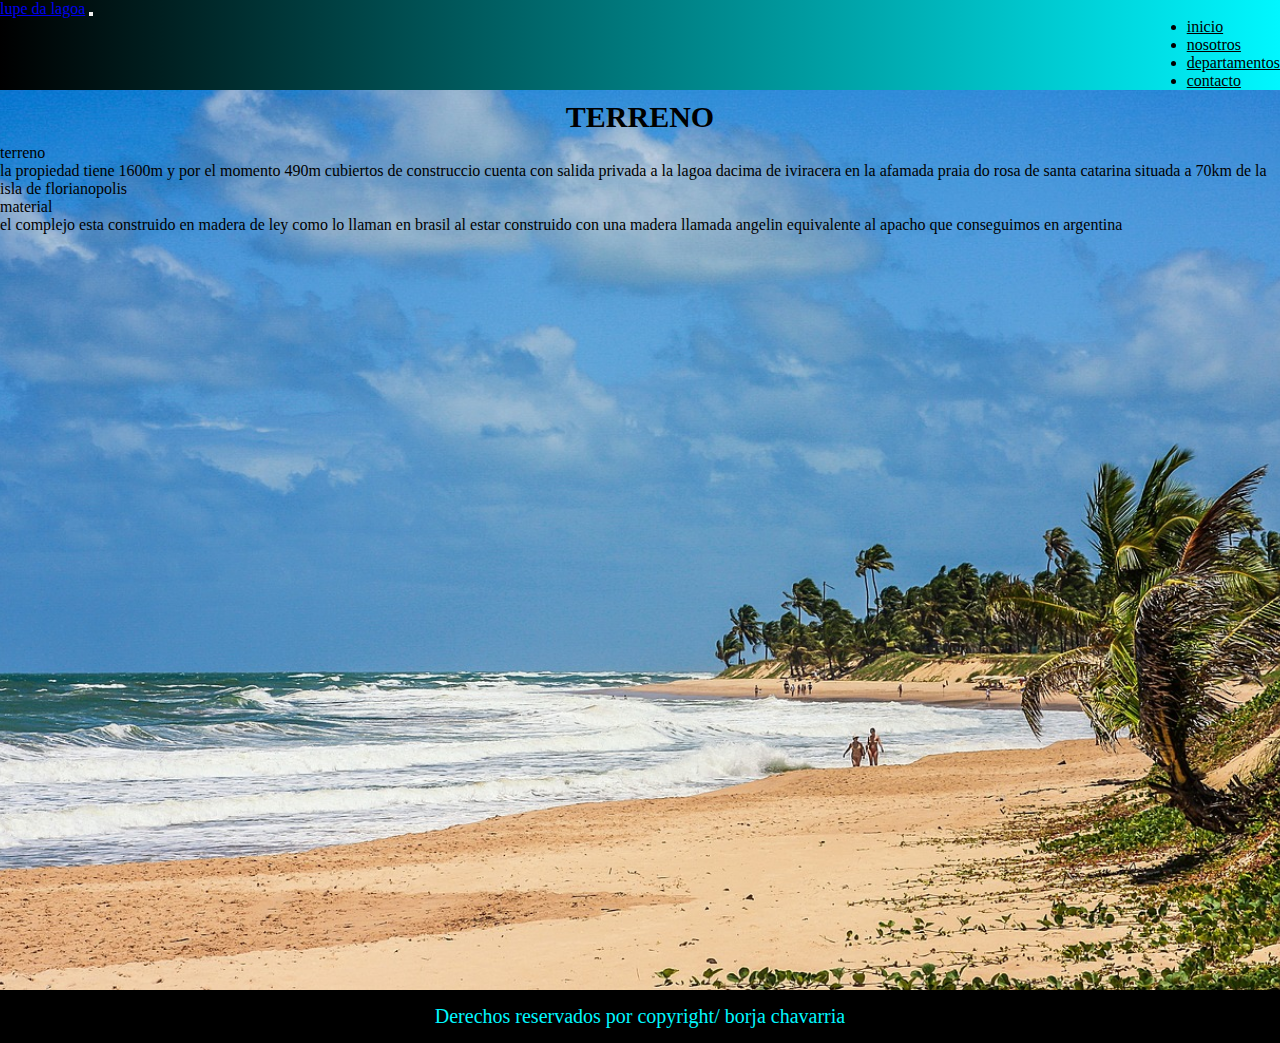
<file: index.html>
<!DOCTYPE html>
<html lang="es">
<head>
    <meta charset="UTF-8">
    <meta name="viewport" content="width=device-width, initial-scale=1.0">
    <meta name="description" content="conoce las playas de brasil">
    <meta name="keywords" content="departamentos, brasil, alquiler, playa">
    <link rel="stylesheet" href="https://cdnjs.cloudflare.com/ajax/libs/font-awesome/6.5.2/css/all.min.css" integrity="sha512-SnH5WK+bZxgPHs44uWIX+LLJAJ9/2PkPKZ5QiAj6Ta86w+fsb2TkcmfRyVX3pBnMFcV7oQPJkl9QevSCWr3W6A==" crossorigin="anonymous" referrerpolicy="no-referrer" />
    <link href="https://cdn.jsdelivr.net/npm/bootstrap@5.1.3/dist/css/bootstrap.min.css" rel="stylesheet" integrity="sha384-1BmE4kWBq78iYhFldvKuhfTAU6auU8tT94WrHftjDbrCEXSU1oBoqyl2QvZ6jIW3" crossorigin="anonymous">
    <link rel="shortcut icon" href="./multimedia/ (1).png" type="image/x-icon">
    <link rel="stylesheet" href="./estilos.css">
    <title>lupe da lagoa</title>
</head>
<body>
    <nav class="navbar navbar-expand-sm  navbar-dark">
        <div class="container-fluid">
          <a class="navbar-brand" href="#">lupe da lagoa</a>
          <button class="navbar-toggler" type="button" data-bs-toggle="collapse" data-bs-target="#collapsibleNavbar">
            <span class="navbar-toggler-icon"></span>
          </button>
          <div class="collapse navbar-collapse" id="collapsibleNavbar">
            <ul class="navbar-nav">
              <li class="nav-item">
                <a class="nav-link" href="./pages/inicio.html">inicio</a>
              </li>
              <li class="nav-item">
                <a class="nav-link" href="./pages/nosotros.html">nosotros</a>
              </li>
              <li class="nav-item">
                <a class="nav-link" href="./pages/departamentos.html">departamentos</a>
              </li>
              <li class="nav-item">
                <a class="nav-link" href="./pages/contacto.html">contacto</a>
              </li>
            </ul>
          </div>
        </div>
      </nav>
      <main>
        <div>
          <H1>TERRENO</H1>
          <ul>
            <li>terreno</li>
          </ul>
          <p>la propiedad tiene 1600m y por el momento 490m cubiertos de construccio cuenta con salida privada a la lagoa dacima de iviracera en la afamada praia do rosa de santa catarina situada a 70km de la isla de florianopolis</p>
            <ul>
          <li>material</li>
          </ul>
          <p>el complejo esta construido en madera de ley como lo llaman en brasil al estar construido con una madera llamada angelin equivalente al apacho que conseguimos en argentina</p>
        </div>
      </main>

      <footer>
        <p>Derechos reservados por copyright/    borja chavarria</p>
        <div class="redes">
            <a href="https://www.instagram.com/lupe.da.lagoa/?hl=es">
              <i class="fa-brands fa-instagram fa-beat-fade"></i>
            </a>
            <a href="https://www.facebook.com/">
              <i class="fa-brands fa-facebook fa-beat-fade"></i>
            </a>
            <a href="https://mail.google.com/mail/u/1/#inbox">
              <i class="fa-regular fa-envelope fa-beat-fade"></i>
            </a>
        </div>
    </footer>

    <script src="https://cdn.jsdelivr.net/npm/@popperjs/core@2.10.2/dist/umd/popper.min.js" integrity="sha384-7+zCNj/IqJ95wo16oMtfsKbZ9ccEh31eOz1HGyDuCQ6wgnyJNSYdrPa03rtR1zdB" crossorigin="anonymous"></script>
    <script src="https://cdn.jsdelivr.net/npm/bootstrap@5.1.3/dist/js/bootstrap.min.js" integrity="sha384-QJHtvGhmr9XOIpI6YVutG+2QOK9T+ZnN4kzFN1RtK3zEFEIsxhlmWl5/YESvpZ13" crossorigin="anonymous"></script> 
</body>
</html>
</file>
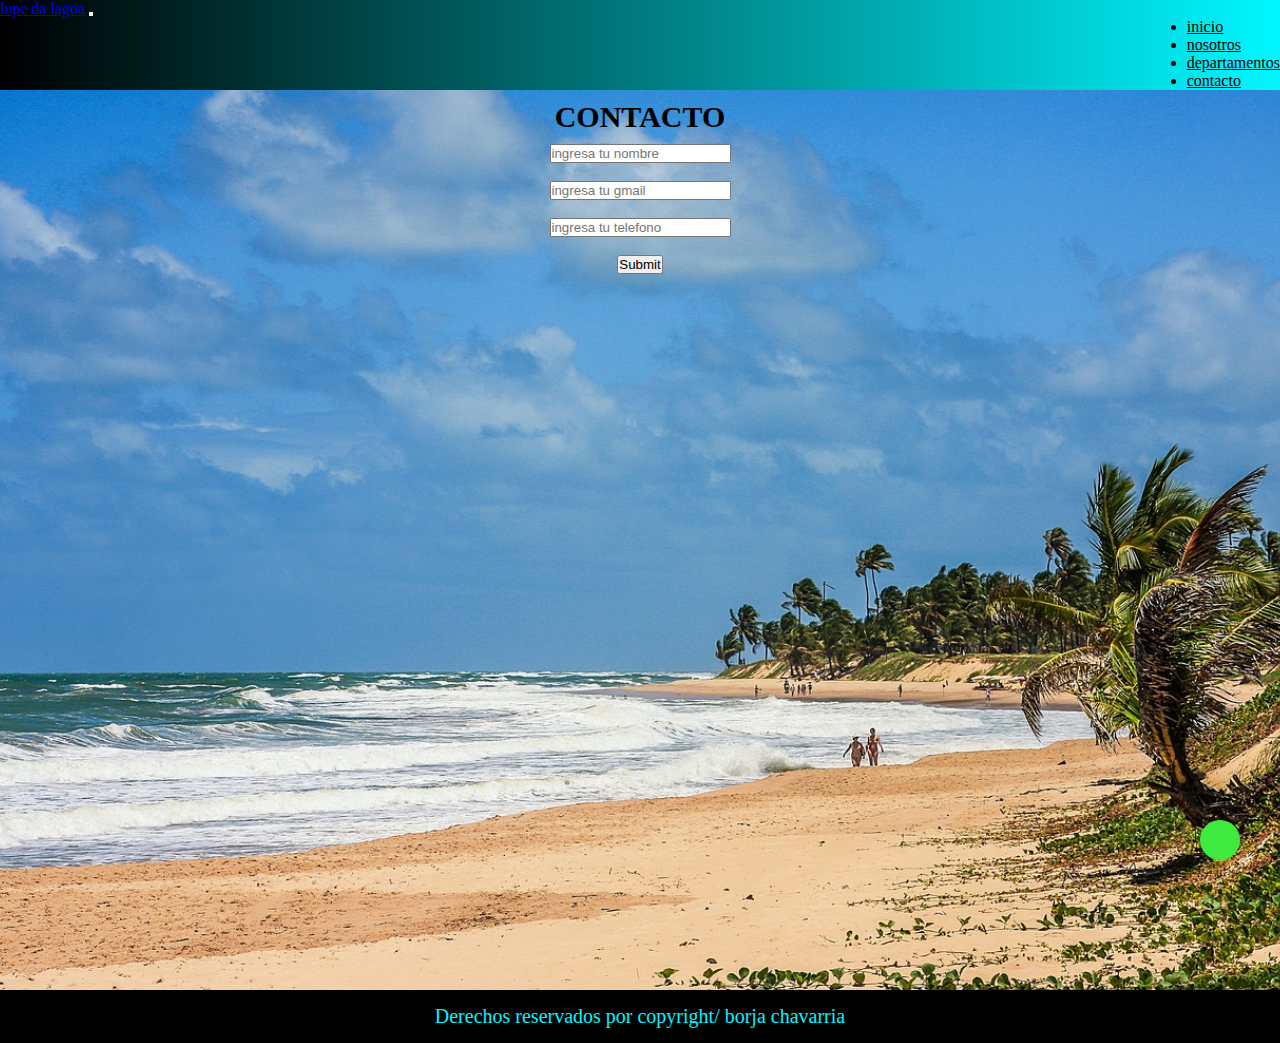
<file: pages/contacto.html>
<!DOCTYPE html>
<html lang="es">
<head>
  <meta name="viewport" content="width=device-width, initial-scale=1.0">
  <meta name="description" content="contactate con nosotros">
  <meta name="keywords" content="departamentos, brasil, alquiler, playa">
    <link href="https://cdn.jsdelivr.net/npm/bootstrap@5.1.3/dist/css/bootstrap.min.css" rel="stylesheet" integrity="sha384-1BmE4kWBq78iYhFldvKuhfTAU6auU8tT94WrHftjDbrCEXSU1oBoqyl2QvZ6jIW3" crossorigin="anonymous">
    <link rel="stylesheet" href="https://cdnjs.cloudflare.com/ajax/libs/font-awesome/6.5.2/css/all.min.css" integrity="sha512-SnH5WK+bZxgPHs44uWIX+LLJAJ9/2PkPKZ5QiAj6Ta86w+fsb2TkcmfRyVX3pBnMFcV7oQPJkl9QevSCWr3W6A==" crossorigin="anonymous" referrerpolicy="no-referrer" />
    <link rel="shortcut icon" href="./multimedia/ (1).png" type="image/x-icon">
    <link rel="stylesheet" href="../estilos.css">
    <title>lupe da lagoa</title>
</head>
<body>

    <nav class="navbar navbar-expand-sm  navbar-dark">
        <div class="container-fluid">
          <a class="navbar-brand" href="#">lupe da lagoa</a>
          <button class="navbar-toggler" type="button" data-bs-toggle="collapse" data-bs-target="#collapsibleNavbar">
            <span class="navbar-toggler-icon"></span>
          </button>
          <div class="collapse navbar-collapse" id="collapsibleNavbar">
            <ul class="navbar-nav">
              <li class="nav-item">
                <a class="nav-link" href="../pages/inicio.html">inicio</a>
              </li>
              <li class="nav-item">
                <a class="nav-link" href="../pages/nosotros.html">nosotros</a>
              </li>
              <li class="nav-item">
                <a class="nav-link" href="../pages/departamentos.html">departamentos</a>
              </li>
              <li class="nav-item">
                <a class="nav-link" href="../pages/contacto.html">contacto</a>
              </li>
            </ul>
          </div>
        </div>
      </nav>
      
    <main>
      <h1>contacto</h1>
      <div class="datos">
        <input type="text" required placeholder="ingresa tu nombre"><br><br>
        <input type="text" required placeholder="ingresa tu gmail"><br><br>
        <input type="text" required placeholder="ingresa tu telefono"><br><br>
        <input type="submit">
      </div>

      <div class="mapa">
        <iframe src="https://www.google.com/maps/embed?pb=!1m18!1m12!1m3!1d3518.7419954259844!2d-48.666727924615564!3d-28.123891775946348!2m3!1f0!2f0!3f0!3m2!1i1024!2i768!4f13.1!3m3!1m2!1s0x9526cd599309dacb%3A0xef33f7e45c95353a!2sLupe%20da%20Lagoa!5e0!3m2!1ses-419!2sar!4v1715876764141!5m2!1ses-419!2sar" width="100%" height="300px" style="border:0;" allowfullscreen="" loading="lazy" referrerpolicy="no-referrer-when-downgrade"></iframe>
      </div>
      
    </main>

    <footer>
      <p>Derechos reservados por copyright/    borja chavarria</p>
      <div class="redes">
        <a href="https://www.instagram.com/lupe.da.lagoa/?hl=es">
          <i class="fa-brands fa-instagram fa-beat-fade"></i>
        </a>
        <a href="https://www.facebook.com/">
          <i class="fa-brands fa-facebook fa-beat-fade"></i>
        </a>
        <a href="https://mail.google.com/mail/u/1/#inbox">
          <i class="fa-regular fa-envelope fa-beat-fade"></i>
        </a>
      </div>
    </footer>
    <a href="https://web.whatsapp.com/" class="wpp">
      <i class="fa-brands fa-whatsapp"></i>
    </a>


    <script src="https://cdn.jsdelivr.net/npm/@popperjs/core@2.10.2/dist/umd/popper.min.js" integrity="sha384-7+zCNj/IqJ95wo16oMtfsKbZ9ccEh31eOz1HGyDuCQ6wgnyJNSYdrPa03rtR1zdB" crossorigin="anonymous"></script>
    <script src="https://cdn.jsdelivr.net/npm/bootstrap@5.1.3/dist/js/bootstrap.min.js" integrity="sha384-QJHtvGhmr9XOIpI6YVutG+2QOK9T+ZnN4kzFN1RtK3zEFEIsxhlmWl5/YESvpZ13" crossorigin="anonymous"></script> 
</body>
</html>
</file>
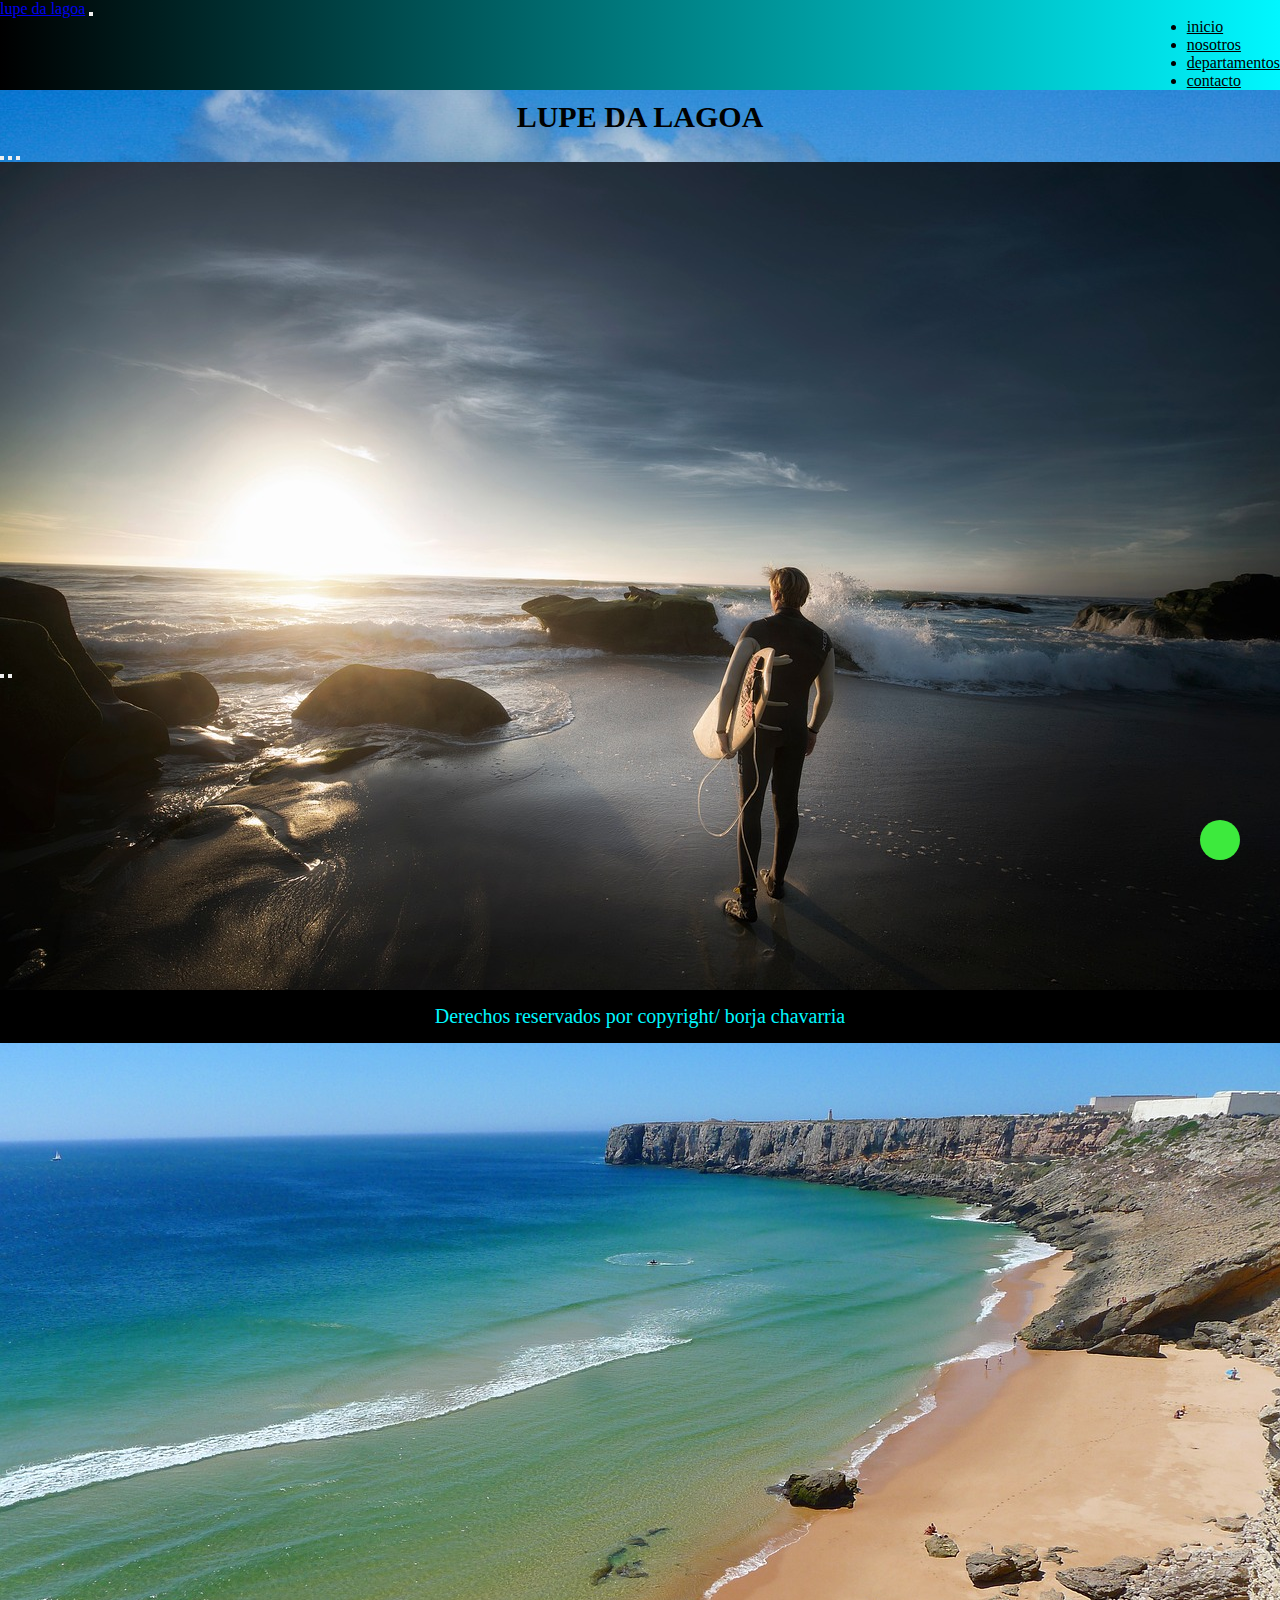
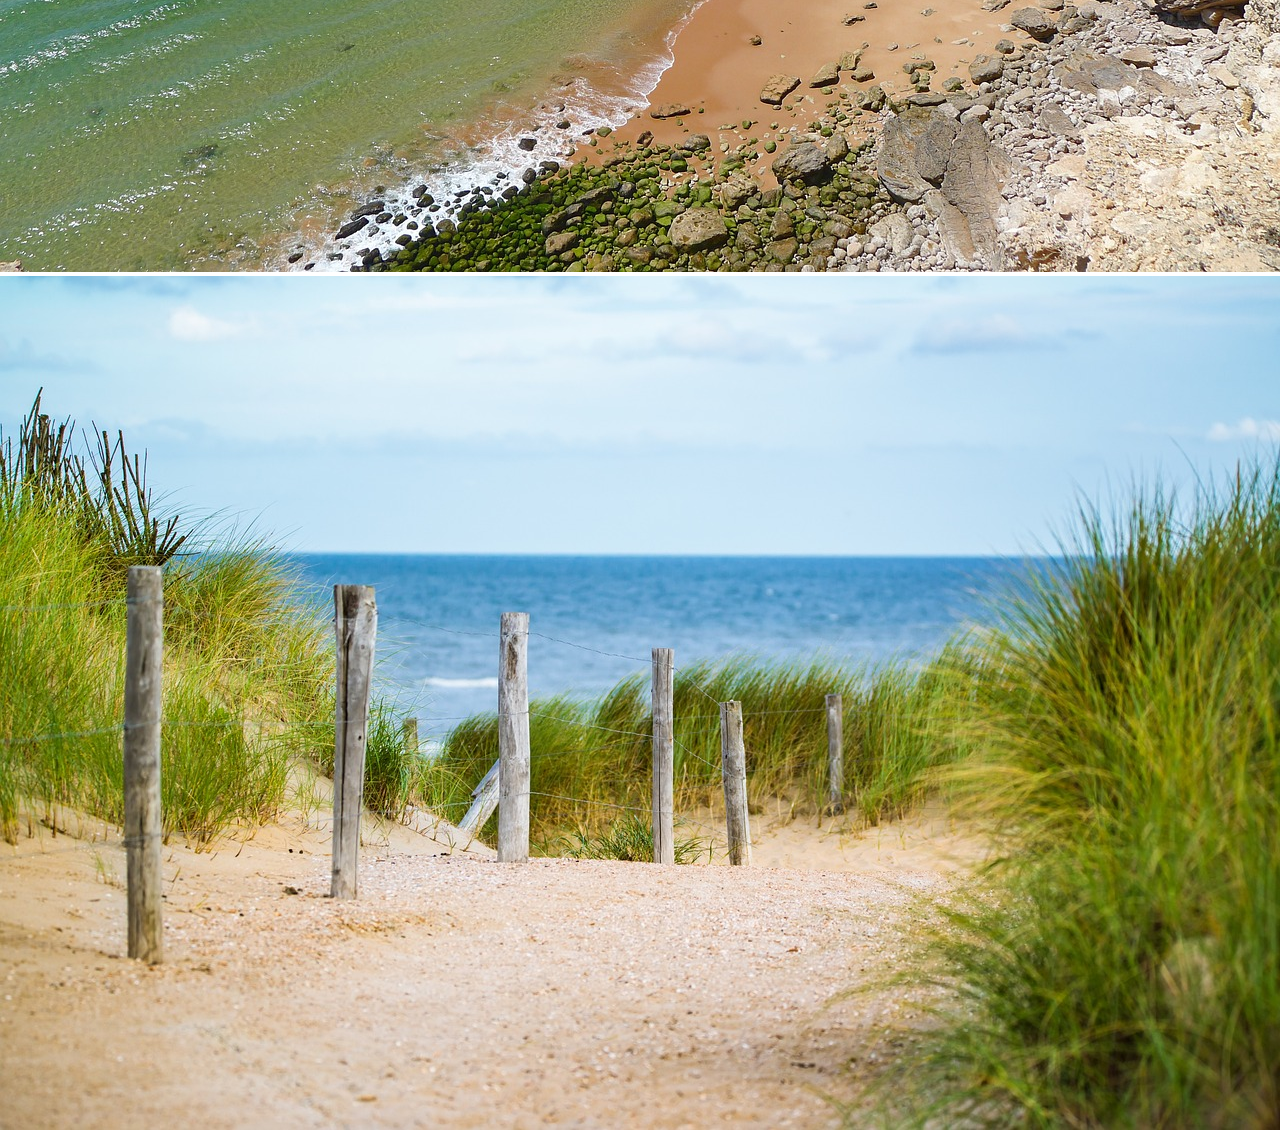
<file: pages/inicio.html>
<!DOCTYPE html>
<html lang="es">
<head>
    <meta charset="UTF-8">
    <meta name="viewport" content="width=device-width, initial-scale=1.0">
    <meta name="description" content="vacaciones en brasil praia da rosa">
    <meta name="keywords" content="departamentos, brasil, alquiler, playa">
    <link rel="stylesheet" href="https://cdnjs.cloudflare.com/ajax/libs/font-awesome/6.5.2/css/all.min.css" integrity="sha512-SnH5WK+bZxgPHs44uWIX+LLJAJ9/2PkPKZ5QiAj6Ta86w+fsb2TkcmfRyVX3pBnMFcV7oQPJkl9QevSCWr3W6A==" crossorigin="anonymous" referrerpolicy="no-referrer" />
    <link href="https://cdn.jsdelivr.net/npm/bootstrap@5.1.3/dist/css/bootstrap.min.css" rel="stylesheet" integrity="sha384-1BmE4kWBq78iYhFldvKuhfTAU6auU8tT94WrHftjDbrCEXSU1oBoqyl2QvZ6jIW3" crossorigin="anonymous">
    <link rel="shortcut icon" href="./multimedia/ (1).png" type="image/x-icon">
    <link rel="stylesheet" href="../estilos.css">
    <title>lupe da lagoa</title>
</head>
<body>

    <!-- inicio nav -->
    <nav class="navbar navbar-expand-sm  navbar-dark">
        <div class="container-fluid">
          <a class="navbar-brand" href="#">lupe da lagoa</a>
          <button class="navbar-toggler" type="button" data-bs-toggle="collapse" data-bs-target="#collapsibleNavbar">
            <span class="navbar-toggler-icon"></span>
          </button>
          <div class="collapse navbar-collapse" id="collapsibleNavbar">
            <ul class="navbar-nav">
              <li class="nav-item">
                <a class="nav-link" href="../pages/inicio.html">inicio</a>
              </li>
              <li class="nav-item">
                <a class="nav-link" href="../pages/nosotros.html">nosotros</a>
              </li>
              <li class="nav-item">
                <a class="nav-link" href="../pages/departamentos.html">departamentos</a>
              </li>
              <li class="nav-item">
                <a class="nav-link" href="../pages/contacto.html">contacto</a>
              </li>
            </ul>
          </div>
        </div>
      </nav>
      <!-- fin nav -->
      <main>
        <div class="wow animate__bounceIn">
        <h1>lupe da lagoa</h1>
        </div>
        <div class="intro">
          <!-- Carousel -->
<div id="demo" class="carousel slide" data-bs-ride="carousel">

  <!-- Indicators/dots -->
  <div class="carousel-indicators">
    <button type="button" data-bs-target="#demo" data-bs-slide-to="0" class="active"></button>
    <button type="button" data-bs-target="#demo" data-bs-slide-to="1"></button>
    <button type="button" data-bs-target="#demo" data-bs-slide-to="2"></button>
  </div>

  <!-- The slideshow/carousel -->
  <div class="carousel-inner">
    <div class="carousel-item active">
      <img src="../multimedia/beach-1850254_1280.jpg" alt="praia da rosa" class="d-block w-100">
    </div>
    <div class="carousel-item">
      <img src="../multimedia/sea-2727259_1280.jpg"alt="departamentoa" class="d-block w-100">
    </div>
    <div class="carousel-item">
      <img src="../multimedia/thin-2902686_1280.jpg" alt="patio" class="d-block w-100">
    </div>
  </div>

  <!-- Left and right controls/icons -->
  <button class="carousel-control-prev" type="button" data-bs-target="#demo" data-bs-slide="prev">
    <span class="carousel-control-prev-icon"></span>
  </button>
  <button class="carousel-control-next" type="button" data-bs-target="#demo" data-bs-slide="next">
    <span class="carousel-control-next-icon"></span>
  </button>
</div>
        </div>
      </main>
    
    <footer>
        <p>Derechos reservados por copyright/    borja chavarria</p>
        <div class="redes">
          <a href="https://www.instagram.com/lupe.da.lagoa/?hl=es">
            <i class="fa-brands fa-instagram fa-beat-fade"></i>
          </a>
          <a href="https://www.facebook.com/">
            <i class="fa-brands fa-facebook fa-beat-fade"></i>
          </a>
          <a href="https://mail.google.com/mail/u/1/#inbox">
            <i class="fa-regular fa-envelope fa-beat-fade"></i>
          </a>
        </div>
    </footer>
<a href="https://web.whatsapp.com/" class="wpp">
  <i class="fa-brands fa-whatsapp"></i>
</a>

    <script src="https://cdn.jsdelivr.net/npm/@popperjs/core@2.10.2/dist/umd/popper.min.js" integrity="sha384-7+zCNj/IqJ95wo16oMtfsKbZ9ccEh31eOz1HGyDuCQ6wgnyJNSYdrPa03rtR1zdB" crossorigin="anonymous"></script>
    <script src="https://cdn.jsdelivr.net/npm/bootstrap@5.1.3/dist/js/bootstrap.min.js" integrity="sha384-QJHtvGhmr9XOIpI6YVutG+2QOK9T+ZnN4kzFN1RtK3zEFEIsxhlmWl5/YESvpZ13" crossorigin="anonymous"></script> 
</body>
</html>
</file>
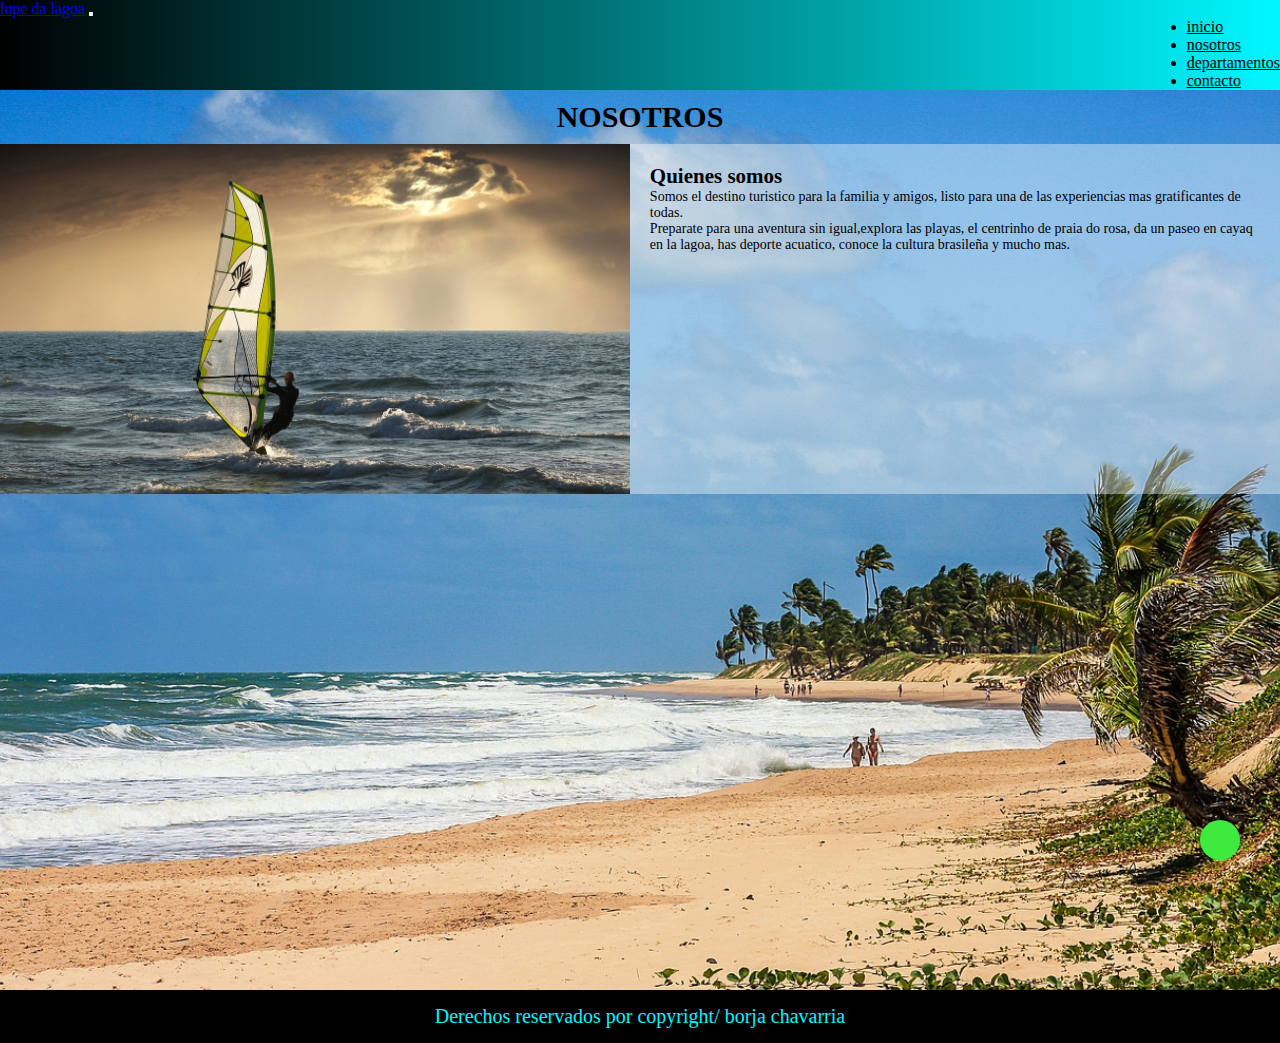
<file: pages/nosotros.html>
<!DOCTYPE html>
<html lang="es">
<head>
    <meta charset="UTF-8">
    <meta name="viewport" content="width=device-width, initial-scale=1.0">
    <meta name="description" content="viaja a una aventura en familia">
    <meta name="keywords" content="departamentos, brasil, alquiler, playa">
    <link href="https://cdn.jsdelivr.net/npm/bootstrap@5.1.3/dist/css/bootstrap.min.css" rel="stylesheet" integrity="sha384-1BmE4kWBq78iYhFldvKuhfTAU6auU8tT94WrHftjDbrCEXSU1oBoqyl2QvZ6jIW3" crossorigin="anonymous">
    <link rel="stylesheet" href="https://cdnjs.cloudflare.com/ajax/libs/font-awesome/6.5.2/css/all.min.css" integrity="sha512-SnH5WK+bZxgPHs44uWIX+LLJAJ9/2PkPKZ5QiAj6Ta86w+fsb2TkcmfRyVX3pBnMFcV7oQPJkl9QevSCWr3W6A==" crossorigin="anonymous" referrerpolicy="no-referrer" />
    <link rel="shortcut icon" href="./multimedia/ (1).png" type="image/x-icon">
    <link rel="stylesheet" href="../estilos.css">
    <title>lupe da lagoa</title>
</head>
<body>

    <nav class="navbar navbar-expand-sm  navbar-dark">
        <div class="container-fluid">
          <a class="navbar-brand" href="#">lupe da lagoa</a>
          <button class="navbar-toggler" type="button" data-bs-toggle="collapse" data-bs-target="#collapsibleNavbar">
            <span class="navbar-toggler-icon"></span>
          </button>
          <div class="collapse navbar-collapse" id="collapsibleNavbar">
            <ul class="navbar-nav">
              <li class="nav-item">
                <a class="nav-link" href="../pages/inicio.html">inicio</a>
              </li>
              <li class="nav-item">
                <a class="nav-link" href="../pages/nosotros.html">nosotros</a>
              </li>
              <li class="nav-item">
                <a class="nav-link" href="../pages/departamentos.html">departamentos</a>
              </li>
              <li class="nav-item">
                <a class="nav-link" href="../pages/contacto.html">contacto</a>
              </li>
            </ul>
          </div>
        </div>
      </nav>
    
    
    
      <main>
        <h1>nosotros</h1>
      <div class="quienes">
      <div class="nleft"></div>
      <div class="nright">
        <h2>Quienes somos</h2>
        <p>Somos el destino turistico para la familia y amigos, listo para una de las experiencias mas gratificantes de todas.</p>
        <p>Preparate para una aventura sin igual,explora las playas, el centrinho de praia do rosa, da un paseo en cayaq en la lagoa, has deporte acuatico, conoce la cultura brasileña y mucho mas.</p>
      </div>
    </div>
    </main>
    

    <footer>
      <p>Derechos reservados por copyright/    borja chavarria</p>
      <div class="redes">
          <a href="https://www.instagram.com/lupe.da.lagoa/?hl=es">
            <i class="fa-brands fa-instagram fa-beat-fade"></i>
          </a>
          <a href="https://www.facebook.com/">
            <i class="fa-brands fa-facebook fa-beat-fade"></i>
          </a>
          <a href="https://mail.google.com/mail/u/1/#inbox">
            <i class="fa-regular fa-envelope fa-beat-fade"></i>
          </a>
      </div>
  </footer>
  <a href="" class="wpp">
    <i class="fa-brands fa-whatsapp"></i>
  </a>

    <script src="https://cdn.jsdelivr.net/npm/@popperjs/core@2.10.2/dist/umd/popper.min.js" integrity="sha384-7+zCNj/IqJ95wo16oMtfsKbZ9ccEh31eOz1HGyDuCQ6wgnyJNSYdrPa03rtR1zdB" crossorigin="anonymous"></script>
    <script src="https://cdn.jsdelivr.net/npm/bootstrap@5.1.3/dist/js/bootstrap.min.js" integrity="sha384-QJHtvGhmr9XOIpI6YVutG+2QOK9T+ZnN4kzFN1RtK3zEFEIsxhlmWl5/YESvpZ13" crossorigin="anonymous"></script> 
</body>
</html>
</file>
<file: estilos.css>
* {
  margin: 0;
  padding: 0;
  box-sizing: border-box;
}

/* nav inicia */
.navbar {
  background-image: linear-gradient(to left, rgb(0, 247, 255), rgb(0, 0, 0));
}

.nav-link {
  color: rgb(0, 0, 0) !important;
}

.nav-link:hover {
  color: rgb(166, 164, 164) !important;
}

.collapse {
  display: flex;
  justify-content: flex-end;
}

body {
  display: flex;
  flex-direction: column;
  min-height: 100%;
}

h1 {
  text-transform: uppercase;
  font-size: 20px;
  text-align: center;
  padding: 10px;
  font-family: cursive;
}

/* main inicia */
main {
  height: 100vh;
  background-image: url(./multimedia/beach-518188_1280.jpg);
  background-position: center;
  background-size: cover;
}

/* main fin */
/* inicio inicia */
.carousel-inner {
  height: 50%;
  width: auto;
}

.carousel-item {
  background-position: center;
  background-size: cover;
}

@media only screen and (min-width: 800px) {
  .carousel-inner {
    height: 500px;
  }
}
/* inicio fin */
/* nosotros inicia */
.nleft {
  background-image: url(multimedia/windsurfing-2298647_1280.jpg);
  background-size: cover;
  background-position: center;
  min-height: 350px;
  width: 100%;
}

.nright {
  padding: 20px;
  height: auto;
  width: 100%;
  font-size: 14px;
  background-color: rgba(255, 255, 255, 0.4);
}

/* nosotros fin */
/* departamento inicia */
.dep {
  display: flex;
  justify-content: center;
  align-items: center;
}

.departamentos {
  height: auto;
  width: 70%;
  border: 5px solid rgb(166, 164, 164);
  border-radius: 10px;
  text-align: center;
  padding: 10px;
  margin: 20px;
  float: right;
  background-color: rgba(255, 255, 255, 0.4);
}

.departamentos h1 {
  font-weight: bold;
}

.departamentos p {
  margin-bottom: 20px;
  font-family: cursive;
}

.departamentos a {
  color: rgb(255, 255, 255);
  background-color: rgb(1, 245, 245);
  text-decoration: none;
  padding: 10px 30px;
  border-radius: 10px;
  text-transform: uppercase;
  margin-bottom: 20px;
}

.departamentos a:hover {
  background-color: rgb(0, 0, 0);
}

.sec {
  display: grid;
  grid-template-columns: 1fr;
  grid-template-rows: repeat(3, 180);
  padding: 20px;
  grid-gap: 15px;
  background-color: rgb(0, 247, 255);
  background-image: linear-gradient(rgb(0, 247, 255), rgb(0, 0, 0));
}

.card {
  background-color: rgb(166, 164, 164);
  height: auto;
  width: auto;
  border: 5px solid rgb(166, 164, 164);
  text-align: center;
}

.card-img1 {
  height: 200px;
  background-image: url(./multimedia/IMG-20240329-WA0049~2.jpg);
  background-position: center;
  background-size: cover;
  border: none;
}

.card-img2 {
  height: 200px;
  background-image: url(./multimedia/IMG-20240329-WA0042.jpg);
  background-position: center;
  background-size: cover;
  border: none;
}

.card-img3 {
  height: 200px;
  background-image: url(./multimedia/IMG-20240329-WA0029.jpg);
  background-position: center;
  background-size: cover;
  border: none;
}

.card-title {
  font-size: 20px;
  text-transform: uppercase;
  padding: 10px;
}

.card-desc {
  padding: 10px;
}

.card a {
  color: rgb(255, 255, 255);
  background-color: rgb(16, 24, 24);
  text-decoration: none;
  padding: 10px 30px;
  border-radius: 10px;
  text-transform: uppercase;
  margin-bottom: 20px;
}

.card a:hover {
  background-color: rgb(0, 247, 255);
}

/* departamento fin */
/* contacto inicia */
.datos {
  text-align: center;
}

.mapa {
  padding: 10px;
  margin: 10px;
  text-align: center;
}

/* contacto fin */
/* footer inicia */
footer {
  background-color: rgb(0, 0, 0);
  text-align: center;
  color: rgb(0, 247, 255);
  font-size: 20px;
  padding: 15px;
  margin-top: auto;
}

footer a {
  color: rgb(0, 247, 255);
  font-size: 30px;
  letter-spacing: 15px;
  text-decoration: none;
}

footer a:hover {
  color: rgb(255, 255, 255);
}

/* footer fin */
.wpp {
  height: 40px;
  width: 40px;
  color: rgb(227, 230, 227);
  position: fixed;
  right: 40px;
  bottom: 40px;
  font-size: 25px;
  background-color: rgb(255, 255, 255);
  text-align: center;
  line-height: 40px;
  border-radius: 50%;
  background-color: rgb(61, 234, 61);
}

@media only screen and (min-width: 480px) {
  .sec {
    grid-template-columns: 1fr 1fr;
  }
  .quienes {
    display: flex;
  }
  .nleft {
    height: 20%;
  }
}
@media only screen and (min-width: 700px) {
  .sec {
    grid-template-columns: 1fr 1fr 1fr;
    grid-template-rows: repeat(1, 180px);
    height: 550px;
  }
  .card {
    height: 400px;
  }
}
@media only screen and (min-width: 480px) {
  .sec {
    grid-template-columns: 1fr 1fr;
  }
  .quienes {
    display: flex;
  }
  .nleft {
    height: 20%;
  }
  h1 {
    font-size: 30px;
  }
}
@media only screen and (min-width: 700px) {
  .sec {
    grid-template-columns: 1fr 1fr 1fr;
    grid-template-rows: repeat(1, 180px);
    height: 550px;
  }
  .card {
    height: 400px;
  }
}
@media only screen and (max-width: 400px) {
  .departamentos h1 {
    font-size: 15px;
  }
  .departamentos p {
    font-size: 12px;
  }
}
@media only screen and (max-width: 300px) {
  .departamentos p {
    font-size: 10px;
  }
}/*# sourceMappingURL=estilos.css.map */
</file>
